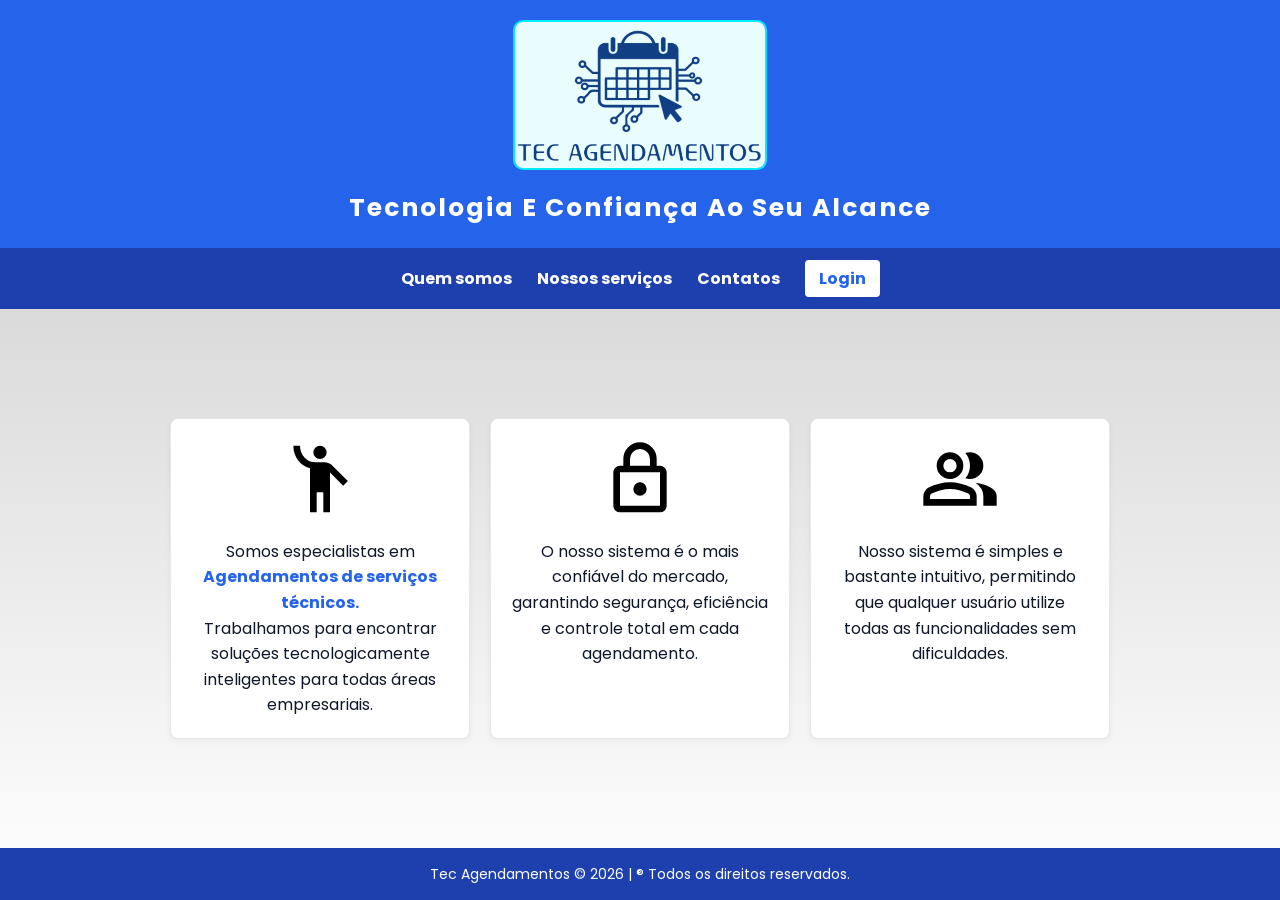
<file: index.html>
<!DOCTYPE html>
<html lang="pt-br">

<head>
    <meta charset="UTF-8">
    <meta name="viewport" content="width=device-width, initial-scale=1.0">
    <title>Tec Agendamentos</title>
    <link rel="stylesheet" href="style/index.css">
    <link rel="shortcut icon" href="assets/images/logo_empresa.png" type="image/png">
    <link rel="shortcut icon" href="imagens/favicon.png" type="image/x-icon">
</head>

<body>
    <!-- Cabeçalho -->
    <header class="container-cabecalho">
        <a href="index.html">
            <img src="imagens/logo_empresa.png" alt="Logo da empresa" title="TecSoluções">
        </a>
        <p>Tecnologia e confiança ao seu alcance</p>
    </header>


    <!-- Navegação -->
    <nav class="container-navegacao">
        <a href="index.html">Quem somos</a>
        <a href="servicos.html">Nossos serviços</a>
        <a href="contatos.html">Contatos</a>
        <a class="buttonLogin" href="public/login.php">Login</a>
    </nav>

    <!-- Quem somos -->
    <section class="container-quem-somos">
        
        <article class="servico">
            <img src="imagens/pessoas.svg" class="icone" alt="Icone" alt="TecSoluções">
            <p class="servico-texto">
                Somos especialistas em <span class="servico-texto-realce"> Agendamentos de serviços técnicos. </span><br>
                Trabalhamos para encontrar soluções tecnologicamente inteligentes para todas áreas empresariais.
            </p>
        </article>

        <article class="servico" id="center">
            <img src="imagens/cadeado.svg" class="icone" alt="Icone" alt="Laboratório Moderno">
            <p class="servico-texto">
                O nosso sistema é o mais confiável do mercado, garantindo segurança, eficiência e controle total em cada agendamento.
            </p>
        </article>

        <article class="servico">
            <img src="imagens/grupo.svg" class="icone" alt="Icone" alt="Técnicos experientes">
            <p class="servico-texto" class="servico-texto-center">
                Nosso sistema é simples e bastante intuitivo, permitindo que qualquer usuário utilize todas as funcionalidades sem dificuldades.
            </p>
        </article>
    </section>

    <footer>
        Tec Agendamentos &copy; 2026 | &reg; Todos os direitos reservados.
    </footer>

</body>

</html>
</file>
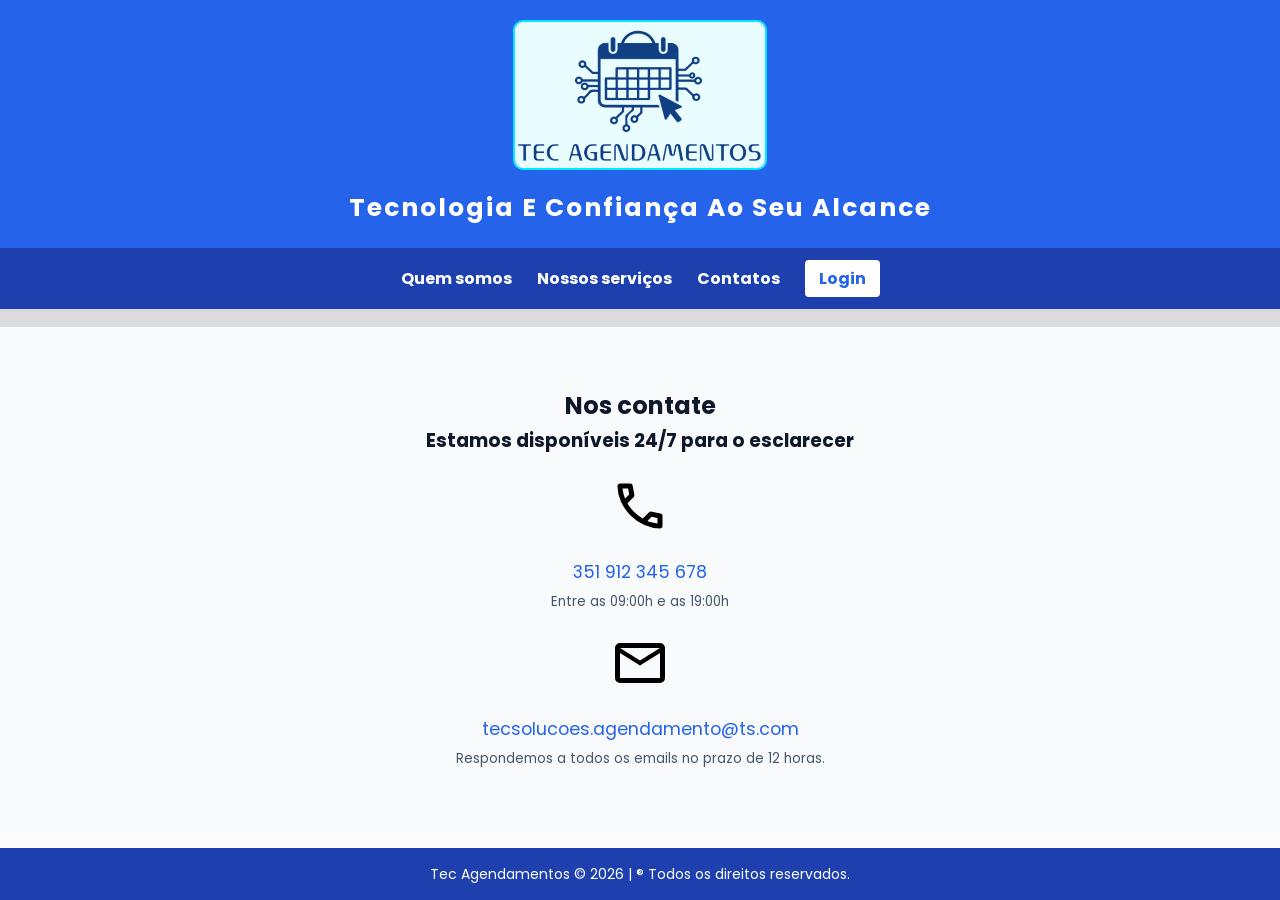
<file: contatos.html>
<!DOCTYPE html>
<html lang="pt-br">

<head>
    <meta charset="UTF-8">
    <meta name="viewport" content="width=device-width, initial-scale=1.0">
    <title>Tec Agendamentos</title>
    <link rel="stylesheet" href="style/index.css">
    <link rel="shortcut icon" href="assets/images/logo_empresa.png" type="image/png">
    <link rel="shortcut icon" href="imagens/favicon.png" type="image/x-icon">
</head>

<body>
    <!-- Cabeçalho -->
    <header class="container-cabecalho">
        <a href="index.html">
            <img src="imagens/logo_empresa.png" alt="Logo da empresa" title="TecSoluções">
        </a>
        <p>Tecnologia e confiança ao seu alcance</p>
    </header>


    <!-- Navegação -->
    <nav class="container-navegacao">
        <a href="index.html">Quem somos</a>
        <a href="servicos.html">Nossos serviços</a>
        <a href="contatos.html">Contatos</a>
        <a class="buttonLogin" href="public/login.php">Login</a>
    </nav>

    <!-- Contatos -->
    <section class="container-contatos">

        <h1 class="text-center">Nos contate</h1>
        <h3 class="text-center">Estamos disponíveis 24/7 para o esclarecer</h3>

        <article class="text-center">
            <img src="imagens/telefone.svg" alt="Telefone" title="Telefone">
            <a href="tel:351912345678" class="contatos">351 912 345 678</a>
            <small>Entre as 09:00h e as 19:00h</small>
        </article>

        <article class="text-center margin-top-40">
            <img src="imagens/mail.svg" alt="Email" title="Email">
            <a href="mailto:tecsolucoes@mgail.com" class="contatos">tecsolucoes.agendamento@ts.com</a>
            <small>Respondemos a todos os emails no prazo de 12 horas.</small>
        </article>
    </section>

    <footer>
        Tec Agendamentos &copy; 2026 | &reg; Todos os direitos reservados.
    </footer>

</body>

</html>
</file>
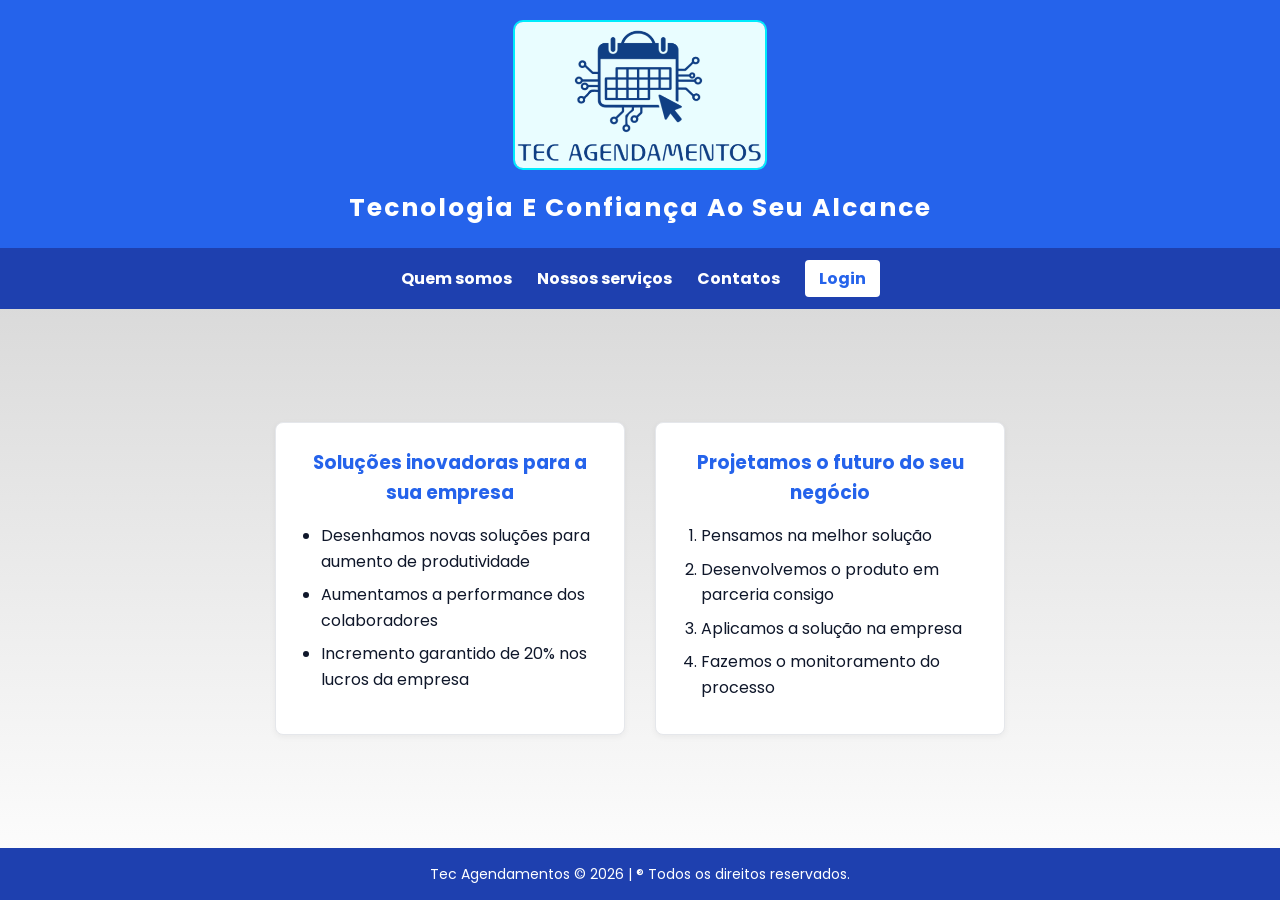
<file: servicos.html>
<!DOCTYPE html>
<html lang="pt-br">

<head>
    <meta charset="UTF-8">
    <meta name="viewport" content="width=device-width, initial-scale=1.0">
    <title>Tec Agendamentos</title>
    <link rel="stylesheet" href="style/index.css">
    <link rel="shortcut icon" href="images/logo_empresa.png" type="image">
    <link rel="shortcut icon" href="imagens/favicon.png" type="image/x-icon">
</head>

<body>
    <!-- Cabeçalho -->
    <header class="container-cabecalho">
        <a href="index.html">
            <img src="imagens/logo_empresa.png" alt="Logo da empresa" title="TecSoluções">
        </a>
        <p>Tecnologia e confiança ao seu alcance</p>
    </header>
    

    <!-- Navegação -->
    <nav class="container-navegacao">
        <a href="index.html">Quem somos</a>
        <a href="servicos.html">Nossos serviços</a>
        <a href="contatos.html">Contatos</a>
        <a class="buttonLogin" href="public/login.php">Login</a>
    </nav>

    <!-- Serviços -->
     <section class="container-servicos">

        <div class="descricao">
            <article>
                <h3>Soluções inovadoras para a sua empresa</h3>
                <ul>
                    <li>Desenhamos novas soluções para aumento de produtividade</li>
                    <li>Aumentamos a performance dos colaboradores</li>
                    <li>Incremento garantido de 20% nos lucros da empresa</li>
                </ul>
            </article>
        </div>

        <div class="descricao">
            <article>
                <h3>Projetamos o futuro do seu negócio</h3>
                <ol>
                    <li>Pensamos na melhor solução</li>
                    <li>Desenvolvemos o produto em parceria consigo</li>
                    <li>Aplicamos a solução na empresa</li>
                    <li>Fazemos o monitoramento do processo</li>
                </ol>
            </article>
        </div>
     </section>

    <footer>
        Tec Agendamentos  &copy; 2026 | &reg; Todos os direitos reservados.
    </footer>
    
</body>

</html>
</file>
<file: style/index.css>
@import url('https://fonts.googleapis.com/css2?family=Poppins:ital,wght@0,100;0,200;0,300;0,400;0,500;0,600;0,700;0,800;0,900;1,100;1,200;1,300;1,400;1,500;1,600;1,700;1,800;1,900&display=swap');

* {
    margin: 0;
    padding: 0;
    box-sizing: border-box;
}

body {
    font-family: 'Poppins', sans-serif;
    background:
      linear-gradient(
        rgba(193, 193, 193, 0.9),
        rgba(255, 255, 255, 0.9)
      );
    color: #0F172A;
    line-height: 1.6;
    height: 100%;
    min-height: 100vh;
    display: flex;
    flex-direction: column;
}

.text-center {
    text-align: center;
}

.margin-top-40 {
    margin-top: 40px;
}

/*-----CABEÇALHO------*/
.container-cabecalho {
    background-color: #2563EB;
    padding: 20px;
    text-align: center;
    padding: 20px 0;
}

.container-cabecalho img {
    height: 150px;
    border-radius: 10px;
    size: 100px;
    border: 2px solid rgb(0, 235, 252);
}

.container-cabecalho p {
    padding-top: 10px;
    text-transform: capitalize;
    font-weight: bold;
    color: white;
    font-size: 25px;
    letter-spacing: 2px;
}

/*-----NAVEGAÇÃO------*/
.container-navegacao {
    background-color: #1E40AF;
    padding: 12px;
    display: flex;
    justify-content: center;
    gap: 25px;
    align-items: center;
}

.container-navegacao a {
    color: #FFFFFF;
    text-decoration: none;
    font-weight: bold;   
}

.container-navegacao a:hover {
    text-decoration: underline;
}

.buttonLogin {
    background-color: #FFFFFF;
    color: #2563EB !important;
    padding: 6px 14px;
    border-radius: 4px;
}

.buttonLogin:hover {
    background-color: #E5E7EB;
}

/*-----SEÇÃO QUEM SOMOS------*/
.container-quem-somos {
    margin-top: auto;
    display: flex;
    justify-content: center;
    gap: 20px;
    padding: 50px 20px;
    flex-wrap: wrap;
}

/*-----SERVIÇOS------*/
.servico {
    display: flex;
    flex-direction: column;
    align-items: center;
    background-color: #FFFFFF;
    border: 1px solid #E5E7EB;
    border-radius: 8px;
    width: 300px;
    padding: 20px;
    text-align: center;
    box-shadow: 0 2px 6px rgba(0,0,0,0.05);
    min-height: 250px; 
}

.servico:hover {
    transform: translateY(-5px);
    transition: 0.3s;
}

.icone {
    width: 80px;

}

.servico-texto {
    font-size: 16px;
    margin-top: 20px;
}

.servico-texto-realce {
    color: #2563EB;
    font-weight: bold;
}

/*-----CONTATOS------*/
.container-contatos {
    margin-top: auto;
    padding: 60px 20px;
    background-color: #F8FAFC;
    padding: 60px 20px;
}

.container-contatos article {
    margin-top: 20px;
}

.container-contatos img {
    width: 60px;
    margin-bottom: 10px;
}

.container-contatos .contatos {
    display: block;
    color: #2563EB;
    font-size: 1.1rem;
    text-decoration: none;
    margin-top: 5px;
}

.container-contatos small {
    display: block;
    color: #475569;
    margin-top: 5px;
}

.descricao:hover {
    transform: translateY(-5px);
    transition: 0.3s;
}

.container-servicos {
    margin-top: auto;
    display: flex;
    justify-content: center;
    gap: 30px;
    padding: 60px 20px;
    flex-wrap: wrap;
}

.descricao {
    background-color: #FFFFFF;
    border: 1px solid #E5E7EB;
    border-radius: 8px;
    padding: 25px;
    width: 350px;
    box-shadow: 0 2px 6px rgba(0,0,0,0.05);
}

.descricao h3 {
    color: #2563EB;
    margin-bottom: 15px;
    text-align: center;
}

.descricao ul, .descricao ol {
    padding-left: 20px;
}

.descricao li {
    margin-bottom: 8px;
}

footer {
    margin-top: auto;
    background-color: #1E40AF;
    color: #FFFFFF;
    text-align: center;
    padding: 15px;
    font-size: 14px;
}
</file>
